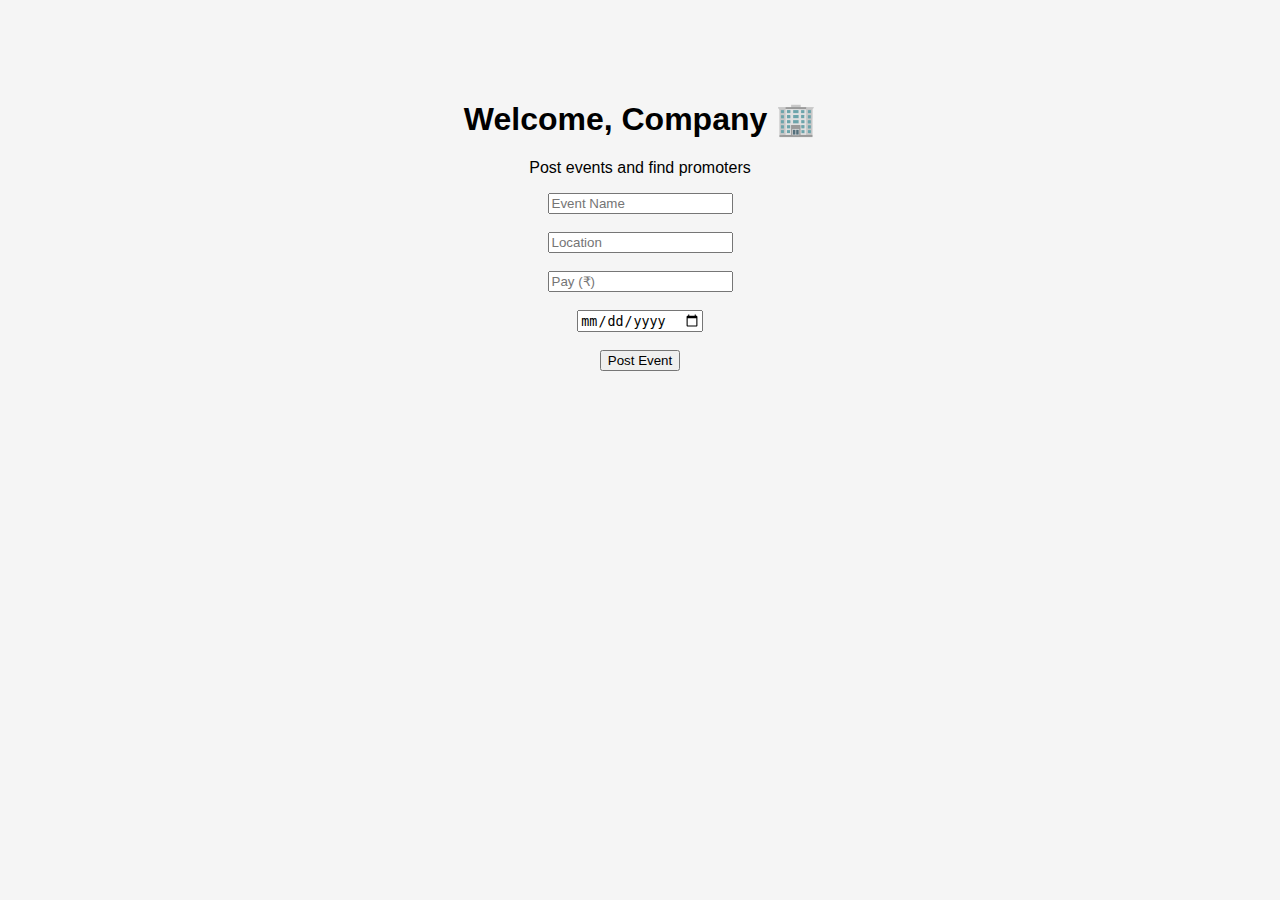
<file: company-dashboard.html>
<!DOCTYPE html>
<html lang="en">
<head>
  <meta charset="UTF-8" />
  <meta name="viewport" content="width=device-width, initial-scale=1.0"/>
  <title>Company Dashboard</title>
  <link rel="stylesheet" href="style.css"/>
</head>
<body>
  <div class="container">
    <h1 class="title">Welcome, Company 🏢</h1>
    <p class="subtitle">Post events and find promoters</p>

    <form id="event-form">
      <input type="text" placeholder="Event Name" required /><br/><br/>
      <input type="text" placeholder="Location" required /><br/><br/>
      <input type="number" placeholder="Pay (₹)" required /><br/><br/>
      <input type="date" required /><br/><br/>
      <button type="submit">Post Event</button>
    </form>

    <div class="gig-list">
      <!-- In Phase 2: Event list with applicants -->
    </div>
  </div>
</body>
</html>
</file>
<file: style.css>
body {
  font-family: Arial, sans-serif;
  text-align: center;
  margin-top: 100px;
  background: #f5f5f5;
}

header {
  background: white;
  padding: 30px;
  box-shadow: 0 0 10px rgba(0,0,0,0.1);
  display: inline-block;
  border-radius: 10px;
}
</file>
